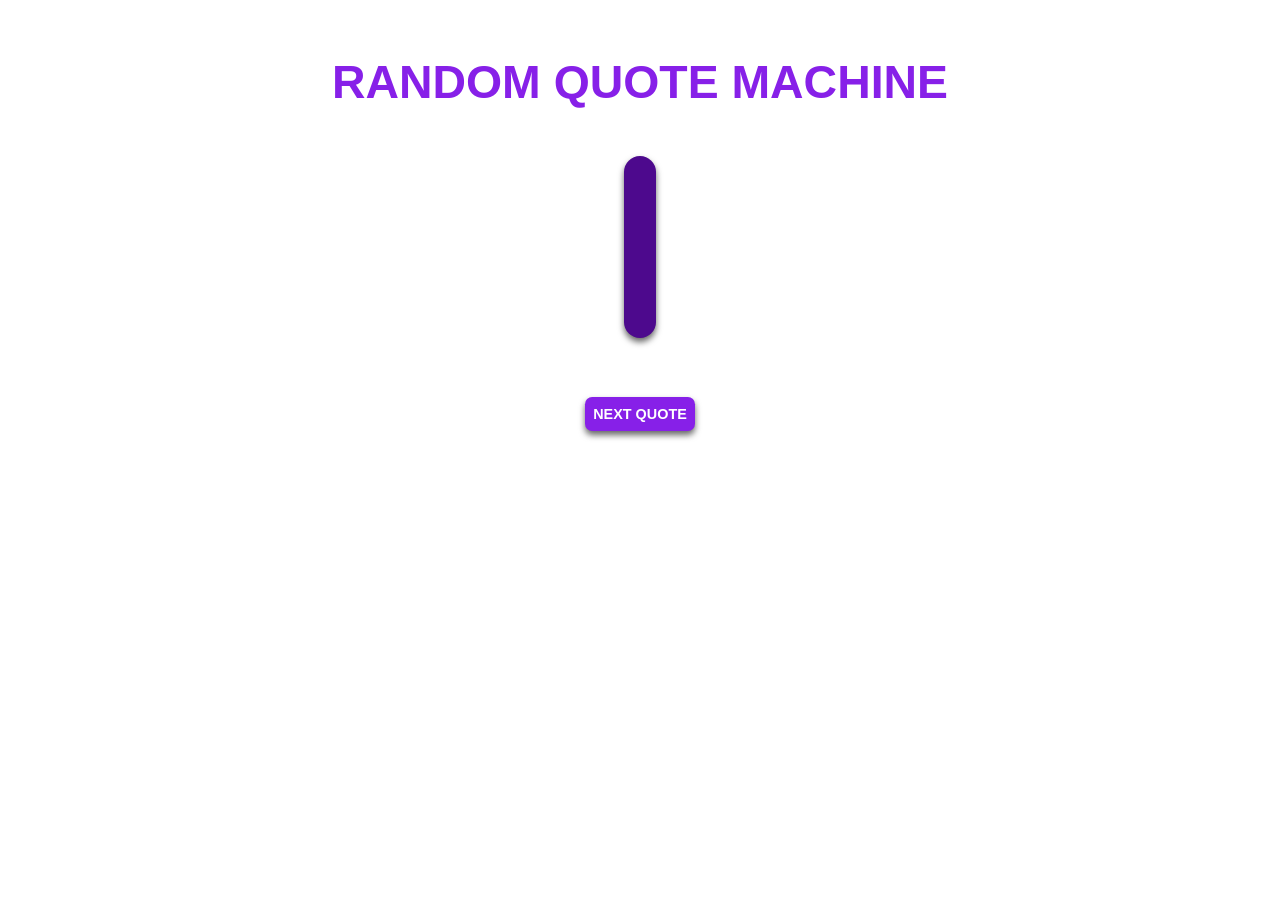
<file: index.html>
<!DOCTYPE html>
<html lang="en">
  <head>
    <meta charset="UTF-8" />
    <meta name="viewport" content="width=device-width, initial-scale=1.0" />
    <title>Sandbox</title>
    <link rel="stylesheet" href="sandbox.css" />
  </head>
  <body>
    <div class="container">
      <h1>Random Quote Machine</h1>

      <div class="quote-area">
        <p id="quote-display"></p>
        <p id="author-display"></p>
      </div>

      <button id="quote-btn">Next Quote</button>
    </div>
    <script src="sandbox.js"></script>
  </body>
</html>
</file>
<file: sandbox.css>
:root {
  font-family: Arial, Helvetica, sans-serif;
}

body {
  padding: 1em;
  box-sizing: border-box;
}

.container {
  display: flex;
  flex-direction: column;
  justify-content: center;
  align-items: center;
  text-align: center;
}

h1 {
  color: rgb(135, 32, 232);
  font-size: 2.9rem;
  text-transform: uppercase;
}

.quote-area {
  padding: 1em;
  background-color: rgb(77, 9, 141);
  margin: 1em auto;
  min-height: 150px;
  max-width: 90%;
  border-radius: 30px;
  box-shadow: 0 4px 6px rgba(0, 0, 0, 0.6);
}

button {
  margin-top: 3em;
  padding: 0.6em;
  border-radius: 0.5em;
  background-color: rgb(135, 32, 232);
  color: #fff;
  font-size: 0.9rem;
  font-weight: 700;
  text-transform: uppercase;
  border: none;
  box-shadow: 0 4px 6px rgba(0, 0, 0, 0.6);
  transition: all 0.1s ease;
}

button:active {
  transform: translateY(3px);
  box-shadow: 0 1px 2px rgba(0, 0, 0, 0.2);
}

button:hover {
  background-color: crimson;
  cursor: pointer;
}

#quote-display {
  font-size: 1.45rem;
  font-weight: 800;
  color: #fff;
  font-style: italic;
}

#author-display {
  font-size: 1.25rem;
  font-weight: 500;
  color: #fff;
}

/* Mobile specific adh=justments. */
@media (max-width: 768px) {
  h1 {
    font-size: 1.8rem;
  }

  #quote-display {
    font-size: 1.2rem;
  }

  #author-display {
    font-size: 1rem;
  }

  button {
    font-size: 0.85rem;
    padding: 0.8em 1.2em;
  }

  .quote-area {
    min-height: 190px;
    min-width: 80%;
    padding: 0.8em;
  }
}
</file>
